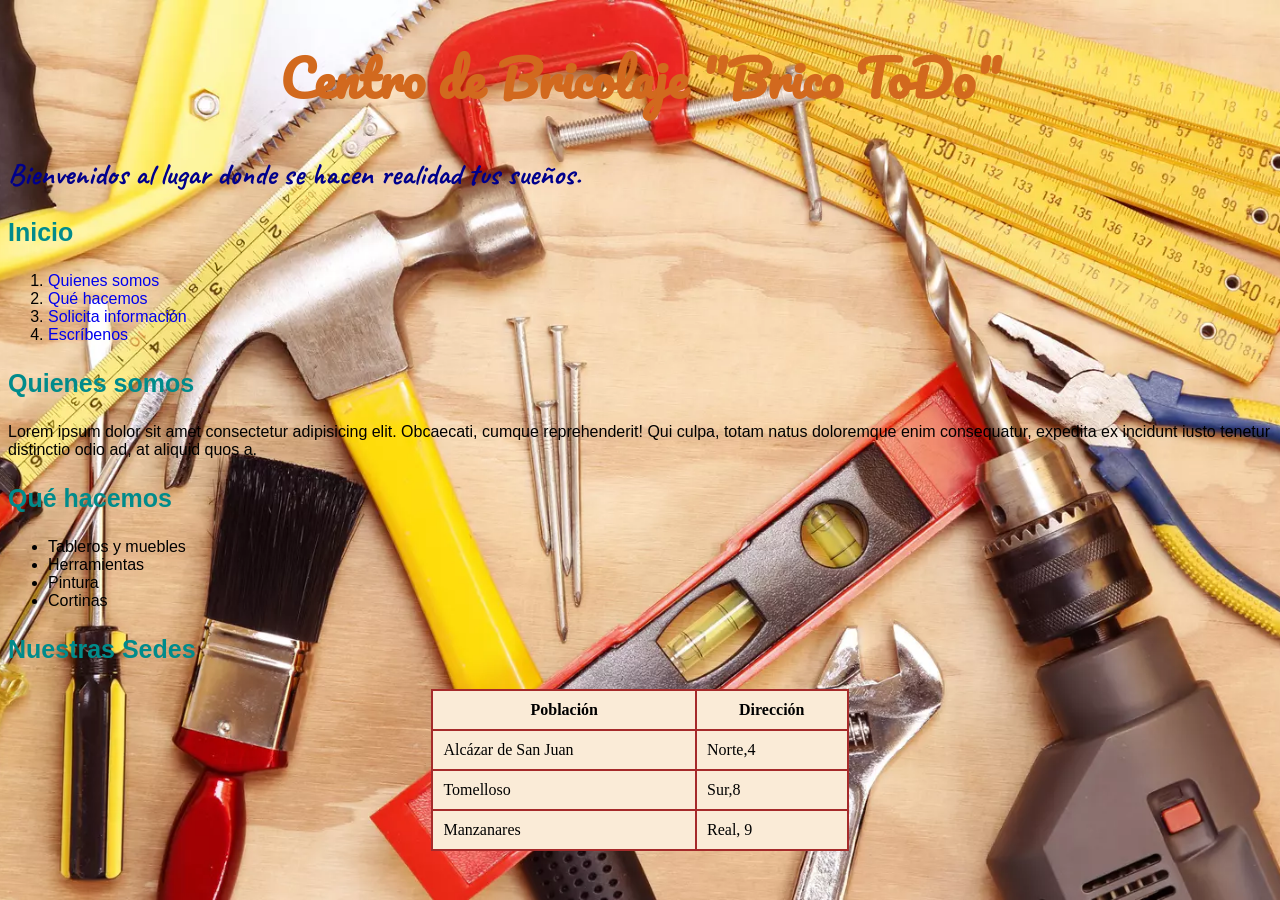
<file: index.html>
<!DOCTYPE html>
<html lang="en">
<head>
    <meta charset="UTF-8">
    <meta name="viewport" content="width=device-width, initial-scale=1.0">
    <title>Document</title>
    <link rel="stylesheet" href="estilos.css">
    <link rel="preconnect" href="https://fonts.googleapis.com">
    <link rel="preconnect" href="https://fonts.gstatic.com" crossorigin>
    <link href="https://fonts.googleapis.com/css2?family=Caveat:wght@400..700&family=Pacifico&display=swap" rel="stylesheet">
</head>
<body>
    <h1>Centro de Bricolaje "Brico ToDo"</h1>
    <h2>Bienvenidos al lugar donde se hacen realidad tus sueños.</h2>
    <h3>Inicio</h3>
    <ol>
        <li><a href="#">Quienes somos</a></li>
        <li><a href="#">Qué hacemos</a></li>
        <li><a href="formulario.html">Solicita información</a></li>
        <li><a href="#">Escríbenos</a></li>
    </ol>
    <h3>Quienes somos</h3>
    <p>Lorem ipsum dolor sit amet consectetur adipisicing elit. Obcaecati, cumque reprehenderit! Qui culpa, totam natus doloremque enim consequatur, expedita ex incidunt iusto tenetur distinctio odio ad, at aliquid quos a.</p>
    <h3>Qué hacemos</h3>
    <ul>
        <li>Tableros y muebles</li>
        <li>Herramientas</li>
        <li>Pintura</li>
        <li>Cortinas</li>
    </ul>
    <h3>Nuestras Sedes</h3>
    <table>
      <tr>
        <th>Población</th>
        <th>Dirección</th>
      </tr>
      <tr>
        <td>Alcázar de San Juan</td>
        <td>Norte,4</td>
      </tr>
      <tr>
        <td>Tomelloso</td>
        <td>Sur,8</td>
      </tr>
      <tr>
        <td>Manzanares</td>
        <td>Real, 9</td>
      </tr>
    </table>
</body>
</html>
</file>
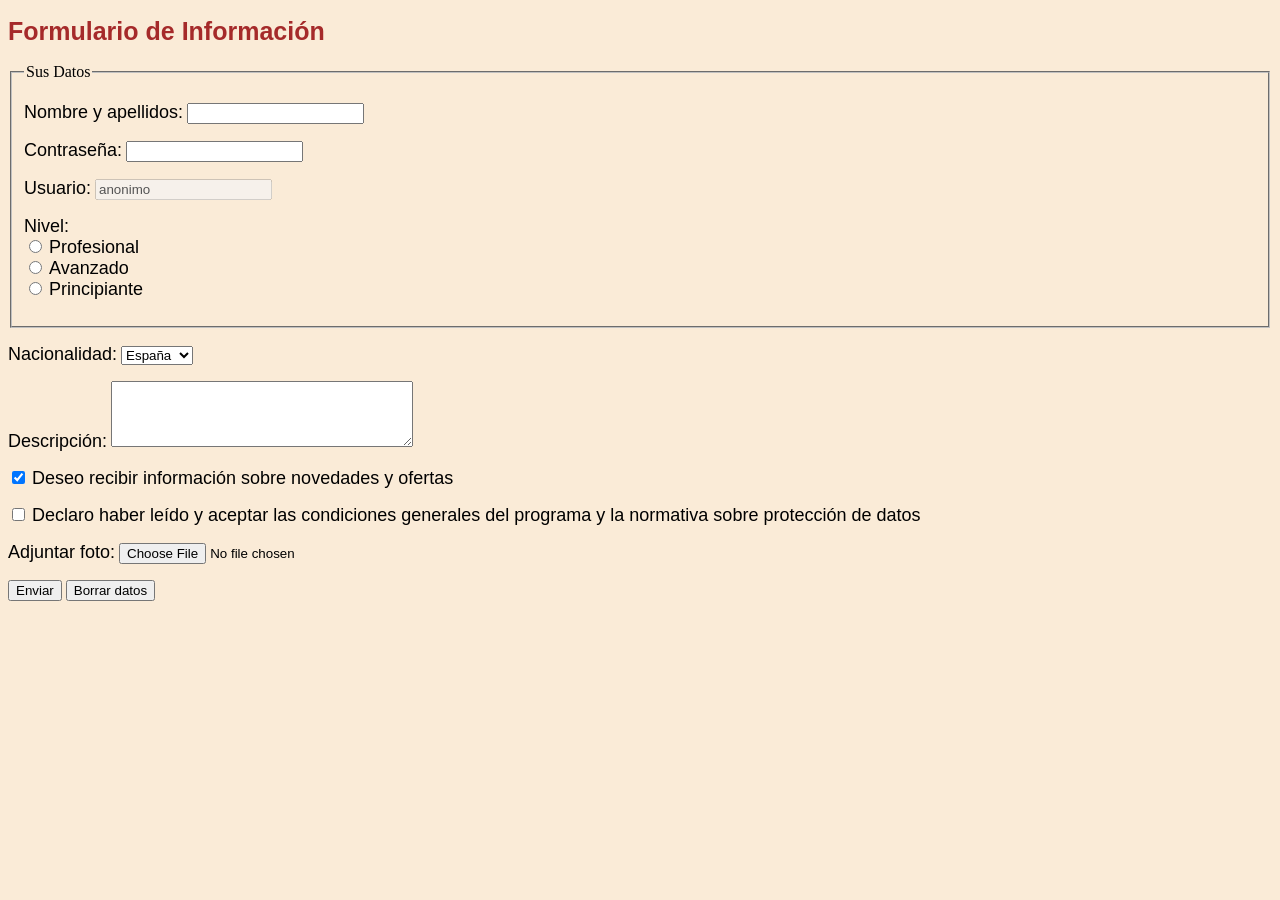
<file: formulario.html>
<!DOCTYPE html>
<html lang="es">
<head>
    <meta charset="UTF-8">
    <title>Formulario de Información</title>
    <style>
        body
        {
            background-color: AntiqueWhite;
        }
        h1
        {
            font-size: 25px;
            color: brown;
            font-family: Arial, sans-serif;
        }
        label
        {
            font-family: Arial, sans-serif;
            font-size: 18px;
        }
    </style>
</head>
<body>

    <h1>Formulario de Información</h1>

    <form action="formulario.php" method="POST">
        <fieldset>
            <legend>Sus Datos</legend>

    <p>
        <label for="nombre">Nombre y apellidos:</label>
        <input type="text" id="nombre" name="nombre" maxlength="50">
    </p>

    <p>
        <label for="pass">Contraseña:</label>
        <input type="password" id="pass" name="pass" maxlength="8">
    </p>

    <p>
        <label for="usuario">Usuario:</label>
        <input type="text" id="usuario" name="usuario" value="anonimo" disabled>
    </p>

<p>
    <label>Nivel:</label><br>
    <input type="radio" id="prof" name="nivel" value="profesional">
    <label for="prof">Profesional</label><br>

    <input type="radio" id="avan" name="nivel" value="avanzado">
    <label for="avan">Avanzado</label><br>

    <input type="radio" id="prin" name="nivel" value="principiante">
    <label for="prin">Principiante</label>
</p>
        </fieldset>
        <p>
            <label for="nacionalidad">Nacionalidad:</label>
            <select id="nacionalidad" name="nacionalidad">
                <option value="España" selected>España</option>
                <option value="Francia">Francia</option>
                <option value="Portugal">Portugal</option>
                <option value="Italia">Italia</option>
            </select>
        </p>

        <p>
            <label for="descripcion">Descripción:</label>
            <textarea id="descripcion" name="descripcion" rows="4" cols="35"></textarea>
        </p>

        <p>
            <input type="checkbox" id="deseo" name="deseo" checked>
            <label for="deseo">Deseo recibir información sobre novedades y ofertas</label>
        </p>

        <p>
            <input type="checkbox" id="condiciones" name="condiciones">
            <label for="condiciones">Declaro haber leído y aceptar las condiciones generales del programa y la normativa sobre protección de datos</label>
        </p>

        <p>
            <label for="foto">Adjuntar foto:</label>
            <input type="file" id="foto" name="foto">
        </p>

        <p>
            <input type="submit" value="Enviar">
            <input type="reset" value="Borrar datos">
        </p>
    </form>

</body>
</html>
</file>
<file: estilos.css>
h1
    {
        color: #D2691E;
        text-align: center;
        font-family: "Pacifico", cursive;
        font-size: 50px;
    }
h2
    {
        color: #00008B;
        font-family: "Caveat", cursive;
        font-size: 30px;
    }
h3
    {
        color: #008B8B;
        font-family: Arial, Helvetica, sans-serif;
        font-size: 25px;
    }
a
    {
        text-decoration: none;
    }
a:hover
    {
        font-weight: bold;
        color: red;
    }
a:visited
    {
        font-weight: bold;
        color: grey;
    }
a:active
    {
        color: green;
    }
p, li
    {
        font-family: Arial, Helvetica, sans-serif;
    }
table, td, th
    {
        border: 2px solid brown;
        border-collapse: collapse;
        padding: 10px;
    }
table
    {
        width: 33%;
        margin: auto;
        background-color: antiquewhite;
        border-collapse: collapse;
    }
body
    {
        background-image: url(bricolaje.jpg);
        background-size: cover;
        background-position: center center;
        background-attachment: fixed;
    }
th 
    {
      text-align: center;
    }
td 
    {
      text-align: left;
    }
</file>
